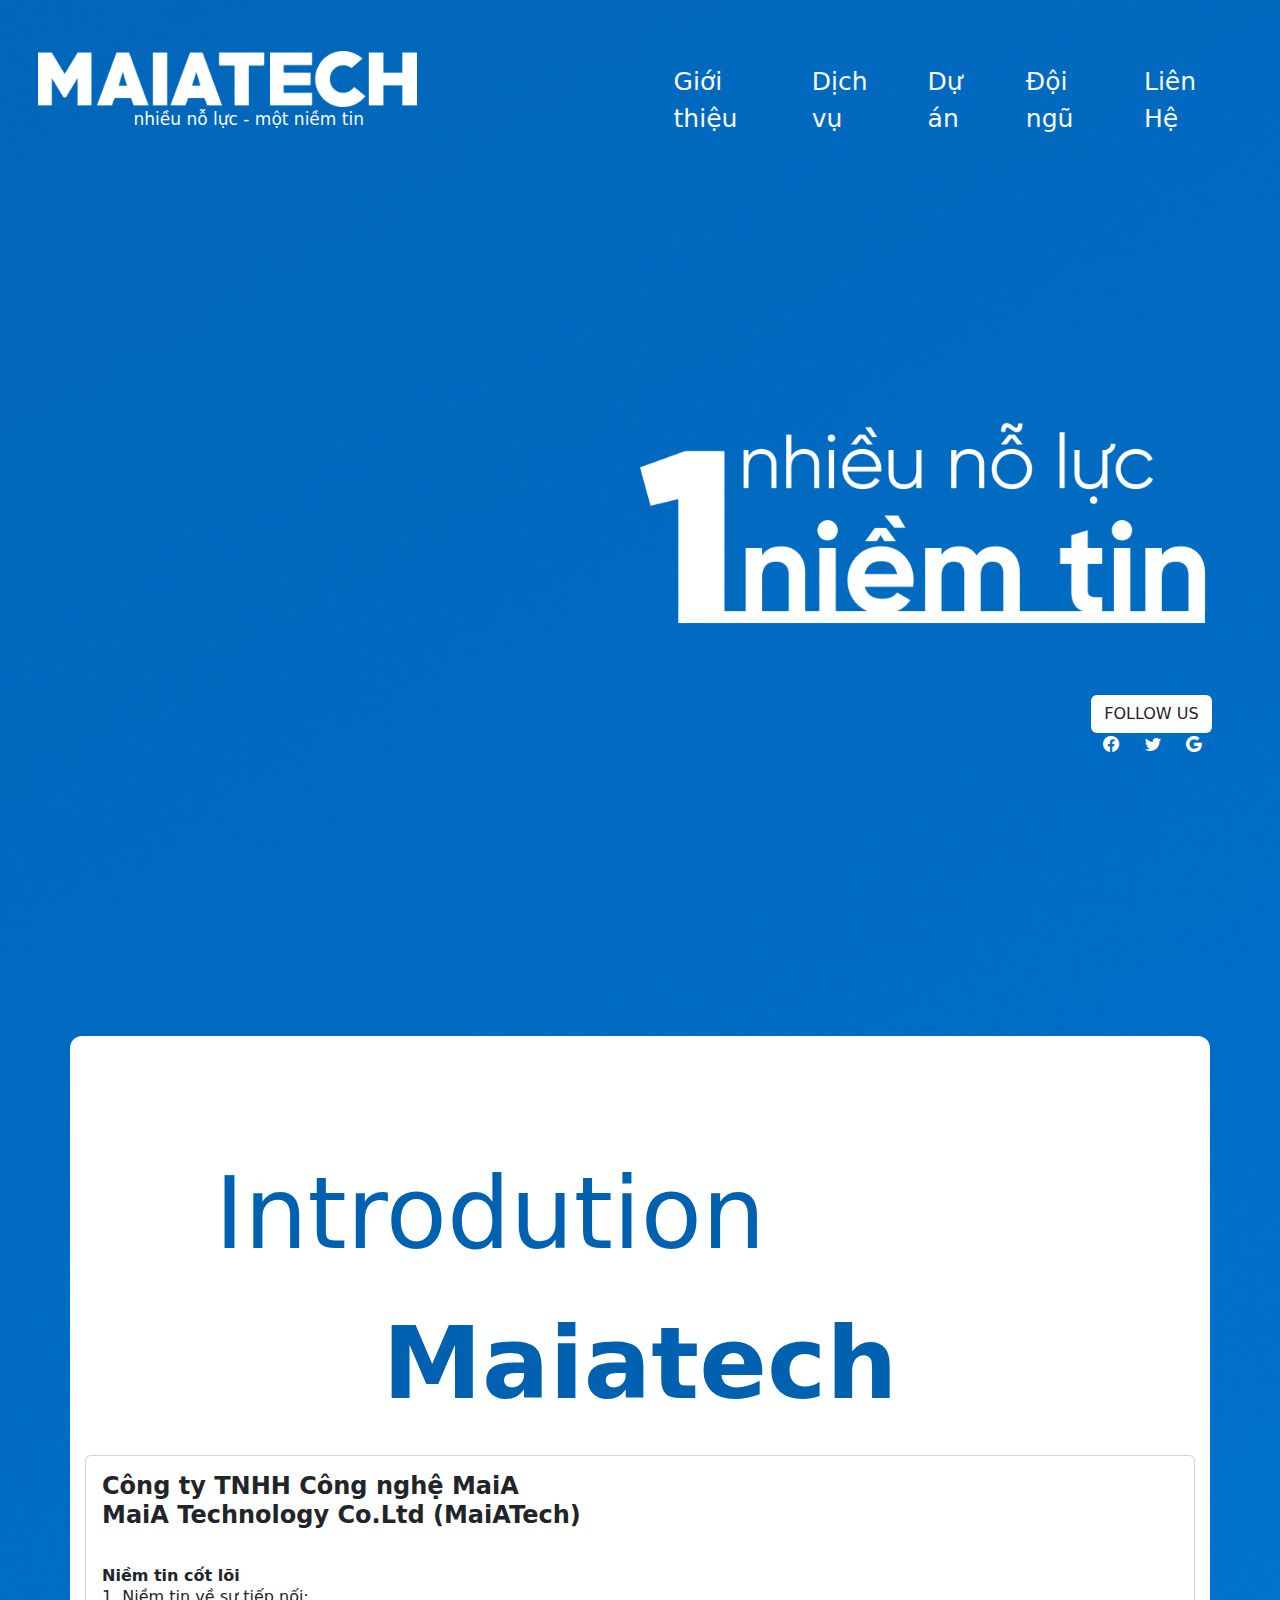
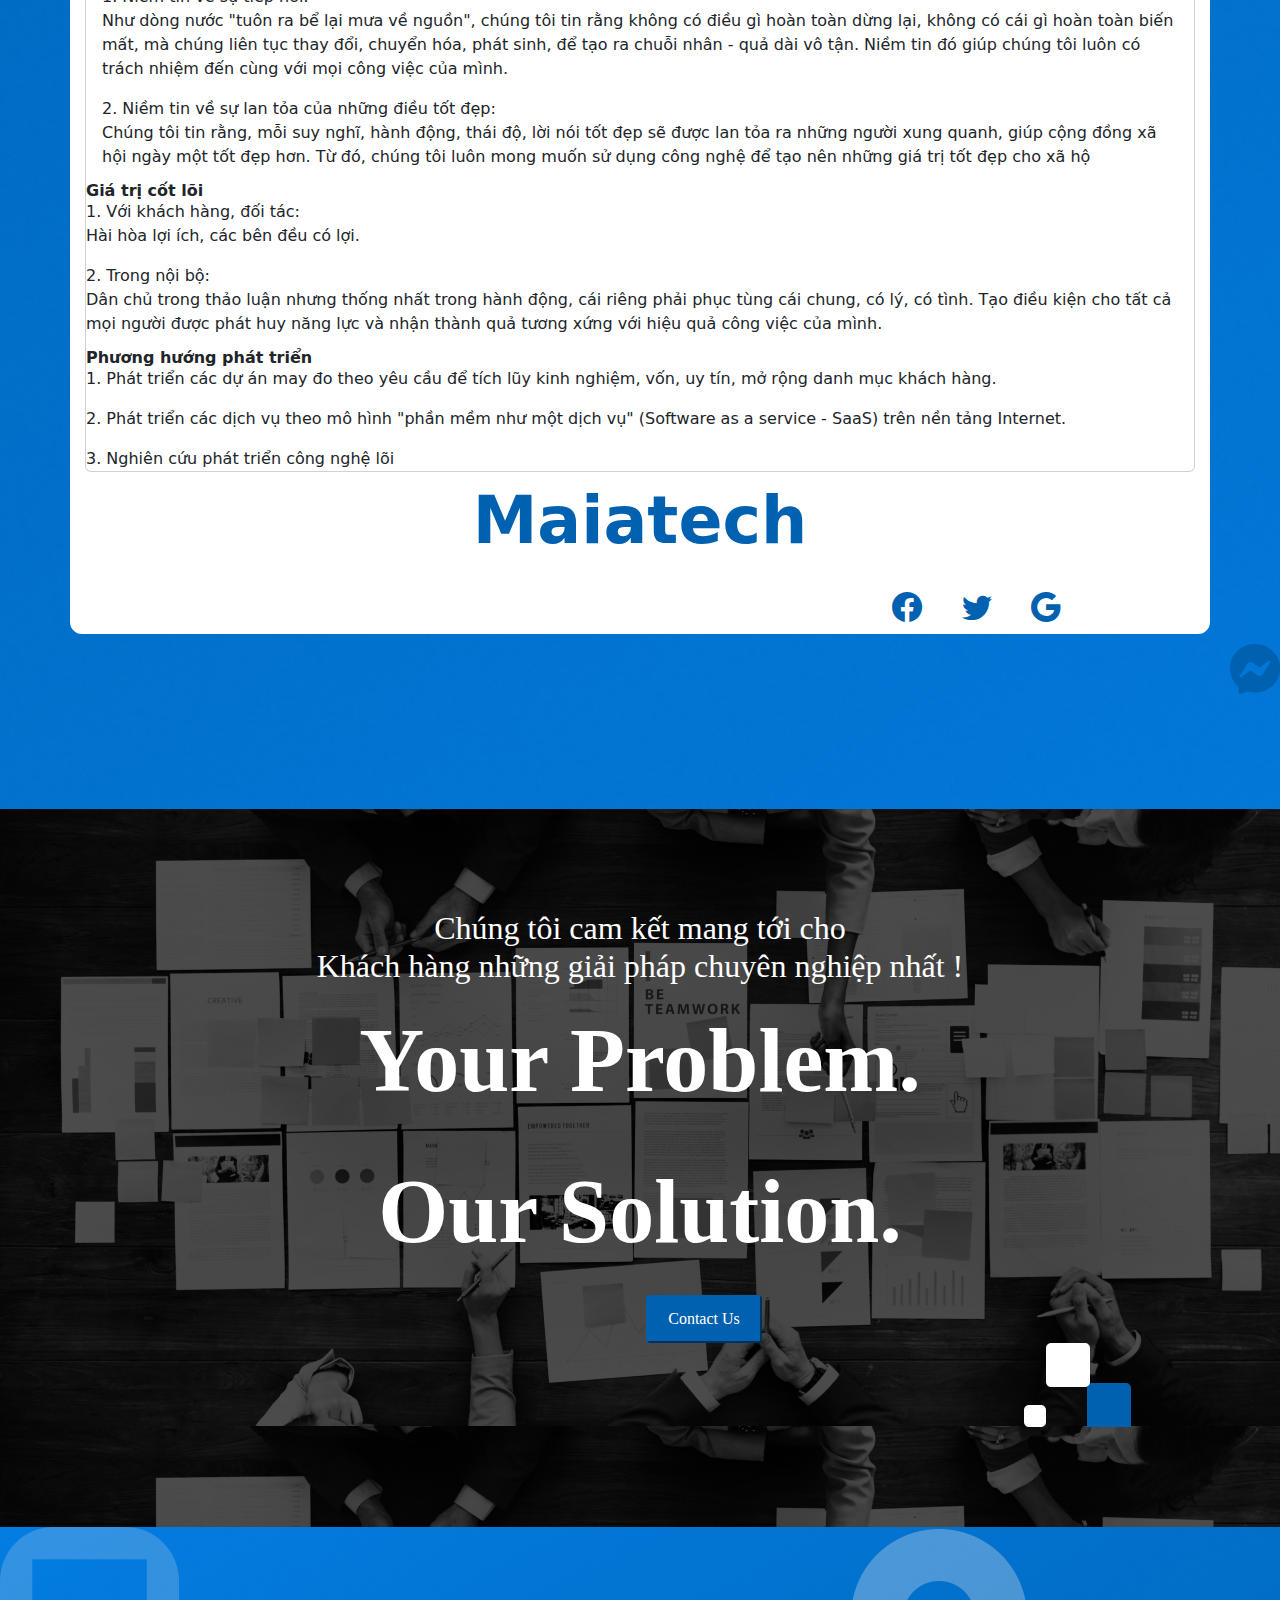
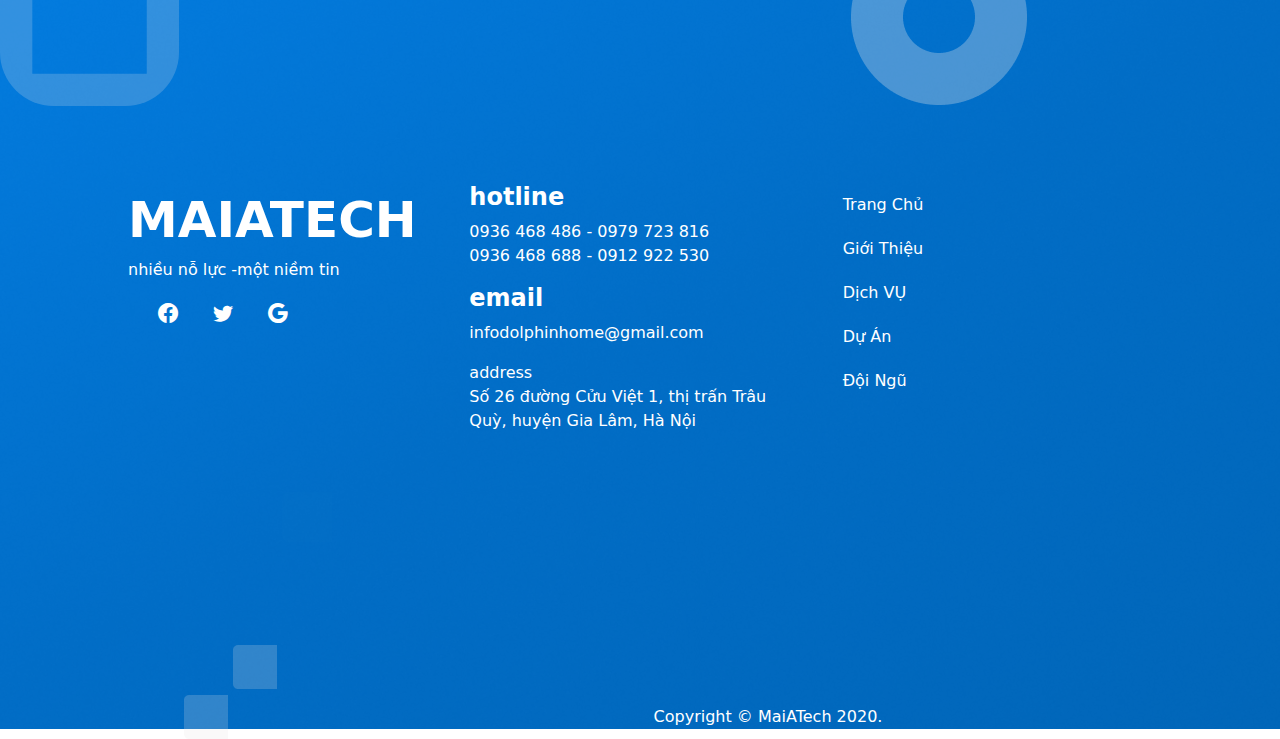
<file: index.html>
<!DOCTYPE html>
<html lang="vi">

<head>
    <meta charset="UTF-8">
    <meta name="viewport" content="width=device-width, initial-scale=1.0">
    <link rel="stylesheet" href="./assets/css/style.css" src="https://kit.fontawesome.com/yourcode.js">
    <link rel="stylesheet" href="https://cdn.jsdelivr.net/npm/bootstrap-icons@1.11.3/font/bootstrap-icons.min.css">
    <link href="https://cdn.jsdelivr.net/npm/bootstrap@5.3.3/dist/css/bootstrap.min.css" rel="stylesheet"
        integrity="sha384-QWTKZyjpPEjISv5WaRU9OFeRpok6YctnYmDr5pNlyT2bRjXh0JMhjY6hW+ALEwIH" crossorigin="anonymous">
    <title>Document</title>
</head>

<body>
    <main class="bg-top ">
        <header>
            <nav class=" navbar navbar-expand-lg justified-content-left">
                <div class="logo-hd navbar-brand">
                    <img src="/assets/img/logo.png" alt="" class="header-logo">
                    <p class="text-hd text-light"> nhiều nỗ lực - một niềm tin</p>
                    </h1>
                </div>
                <button class="navbar-toggler" type="button" data-toggle="collapse"
                    data-target="#navbarSupportedContent" aria-controls="navbarSupportedContent" aria-expanded="false"
                    aria-label="Toggle navigation">
                    <span class="navbar-toggler-icon"></span>
                </button>
                <div class="menu-hd collapse navbar-collapse " id="navbarSupportedContent">
                    <ul class=" navbar-nav  ">
                        <li class="nav-item"><a class="nav-link text-light" href=""> Giới thiệu</a></li>
                        <li class="nav-item"><a class="nav-link text-light" href="">Dịch vụ</a> </li>
                        <li class="nav-item"><a class="nav-link text-light" href="">Dự án</a></li>
                        <li class="nav-item"><a class="nav-link text-light" href="">Đội ngũ</a> </li>
                        <li class="nav-item"><a class="nav-link text-light" href="/contact.html">Liên Hệ </a></li>
                    </ul>
                </div>
            </nav>

            <div id="sidebar" class="col-12">
                <div class="col-6">
                    <img src="/assets/img/Group 169.png" alt="">
                </div>
                <div class="icons col-6">
                    <div>
                        <button class="btn">FOLLOW US</button>
                    </div>
                    <i class="bi bi-facebook"></i>
                    <i class="bi bi-twitter"></i>
                    <i class="bi bi-google"></i>
                </div>
            </div>
        </header>
        <!-- ------------------------------------------------------------------ -->
        <div class="container">
            <div class="first">
                <div class="title">
                    <p1>introdution</p1>
                    <p> Maiatech</p>
                </div>
                <div class="card">
                    <div class="card-body">
                        <h4 class="card-title">Công ty TNHH Công nghệ MaiA <br>
                            MaiA Technology Co.Ltd (MaiATech)
                        </h4>
                    </div>
                    <div class="card-body">
                        <h6 class="card-subtitle text-dark
                       ">Niềm tin cốt lõi</h6>
                        <p class="card-text">1. Niềm tin về sự tiếp nối: <br>
                            Như dòng nước "tuôn ra bể lại mưa về nguồn", chúng tôi tin rằng không có điều gì hoàn
                            toàn
                            dừng lại, không có cái gì hoàn toàn biến mất, mà chúng liên tục thay đổi, chuyển hóa,
                            phát
                            sinh, để tạo ra chuỗi nhân - quả dài vô tận. Niềm tin đó giúp chúng tôi luôn có trách
                            nhiệm
                            đến cùng với mọi công việc của mình.
                        </p>
                        <p class="card-text">2. Niềm tin về sự lan tỏa của những điều tốt đẹp: <br>
                            Chúng tôi tin rằng, mỗi suy nghĩ, hành động, thái độ, lời nói tốt đẹp sẽ được lan tỏa ra
                            những người xung quanh, giúp cộng đồng xã hội ngày một tốt đẹp hơn. Từ đó, chúng tôi
                            luôn
                            mong muốn sử dụng công nghệ để tạo nên những giá trị tốt đẹp cho xã hộ
                        </p>
                    </div>

                    <h6 class="card-subtitle text-dark
                    ">Giá trị cốt lõi</h6>
                    <p class="card-text">1. Với khách hàng, đối tác: <br>
                        Hài hòa lợi ích, các bên đều có lợi.
                    </p>
                    <p class="card-text">2. Trong nội bộ: <br>
                        Dân chủ trong thảo luận nhưng thống nhất trong hành động, cái riêng phải phục tùng cái
                        chung, có lý, có tình. Tạo điều kiện cho tất cả mọi người được phát huy năng lực và nhận
                        thành quả tương xứng với hiệu quả công việc của mình.
                    </p>
                    <h6 class="card-subtitle text-dark
                    ">Phương hướng phát triển</h6>
                    <p class="card-text">
                        1. Phát triển các dự án may đo theo yêu cầu để tích lũy kinh nghiệm, vốn, uy tín, mở
                        rộng
                        danh mục khách hàng.
                    </p>
                    <p class=""> 2. Phát triển các dịch vụ theo mô hình "phần mềm như một dịch vụ" (Software as
                        a
                        service -
                        SaaS) trên nền tảng Internet.</p>
                    <p class="card-text">
                        3. Nghiên cứu phát triển công nghệ lõi
                    </p>
                </div>
            </div>
            <li class="end">
                <p>Maiatech</p>
            <li class="icons-ctn">
                <i class="bi bi-facebook"></i>
                <i class="bi bi-twitter"></i>
                <i class="bi bi-google"></i>
            </li>
            </li>
        </div>
        <div class="icon-ctn">
            <i class="bi bi-messenger"></i>
        </div>
    
        <footer>
            <div class="banner">
                <div class="text-bn">
                    <h2>Chúng tôi cam kết mang tới cho <br>
                        Khách hàng những giải pháp chuyên nghiệp nhất !</h2>
                    <p>Your Problem.</p>
                    <p>Our Solution.</p>
                    <button class="bt-ft"> Contact Us</button>
                </div>
                <div class="img-ft">
                    <img src="/assets/img/Group 114.png" alt="" class=" img-bn">
                </div>
            </div>
        
            <div class="fiuters-e">
                <img class="khung1" src="/assets/img/Rectangle 13.png" alt="">
                <img class="vuong1" src="/assets/img/group-5-1.png" alt="">
                <img class="vuong2" src="/assets/img/group-5-1.png" alt="">
                <img class="vuong3" src="/assets/img/group-5-1.png" alt="">
                <img class="tron" src="/assets/img/Ellipse 5.png" alt="">
            </div>
        
            <div class="row information ">
                <div class="col-md-4 left">
                    <p1>Maiatech</p1>
                    <p>nhiều nỗ lực -một niềm tin </p>
                    <li class="icons-ft">
                        <i class="bi bi-facebook"></i>
                        <i class="bi bi-twitter"></i>
                        <i class="bi bi-google"></i>
                    </li>
                </div>
        
                <div class="col-md-4 center">
                    <div id="hotline">
                        <h4>hotline</h4>
                        <p>0936 468 486 - 0979 723 816 <br>
                            0936 468 688 - 0912 922 530 </p>
                    </div>
                    <div id="email ">
                        <h4>email </h4>
                        <p>infodolphinhome@gmail.com</p>
                    </div>
                    <div id="address">
                        <h>address</h>
                        <p>Số 26 đường Cửu Việt 1, thị trấn Trâu Quỳ, huyện Gia Lâm, Hà Nội</p>
                    </div>
                </div>
        
                <div class="col-md-4 right">
                    <ul>
                        <li>
                            <a href="">Trang Chủ</a>
                            <a href=""> Giới Thiệu</a>
                            <a href="">Dịch VỤ</a>
                            <a href=""> Dự Án</a>
                            <a href="">Đội Ngũ</a>
                        </li>
                    </ul>
                </div>
            </div>
            <p class="end">Copyright © MaiATech 2020.</p> 
        </footer>
    </main>
</body>

</html>
</file>
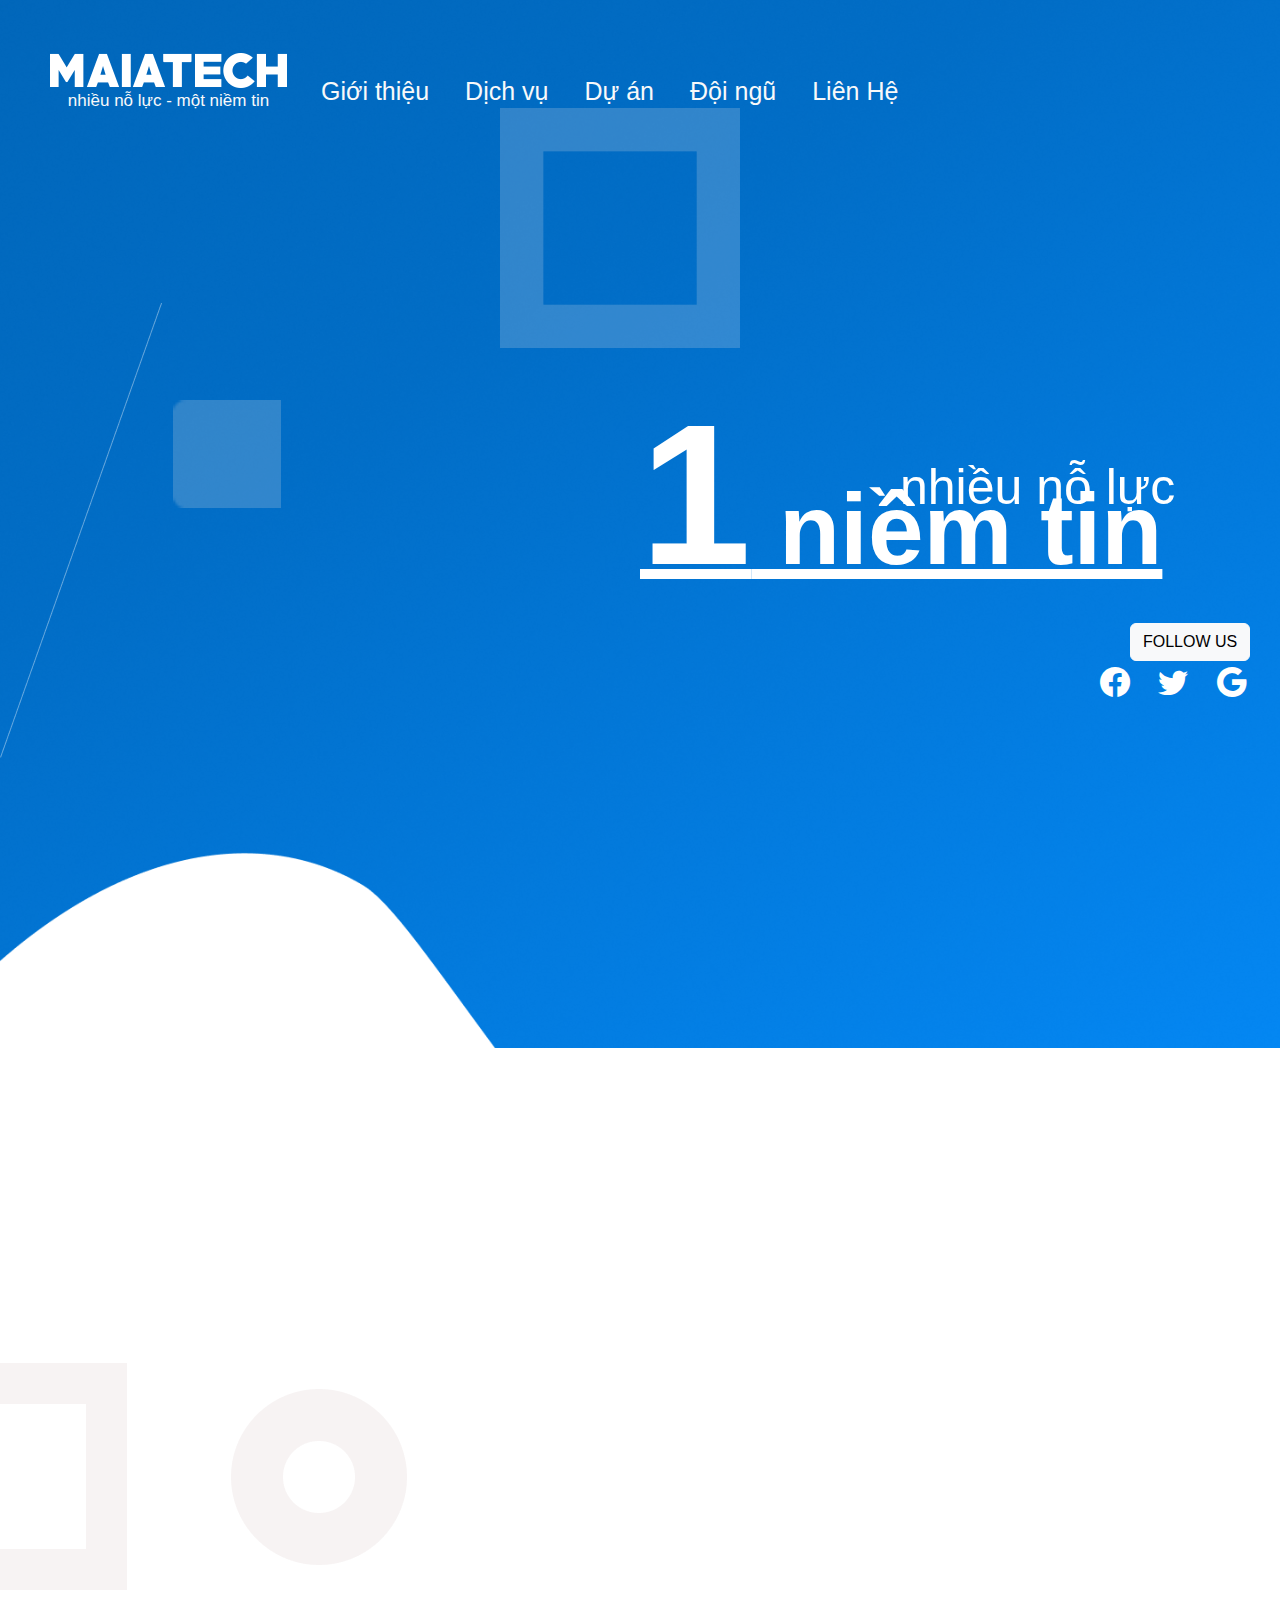
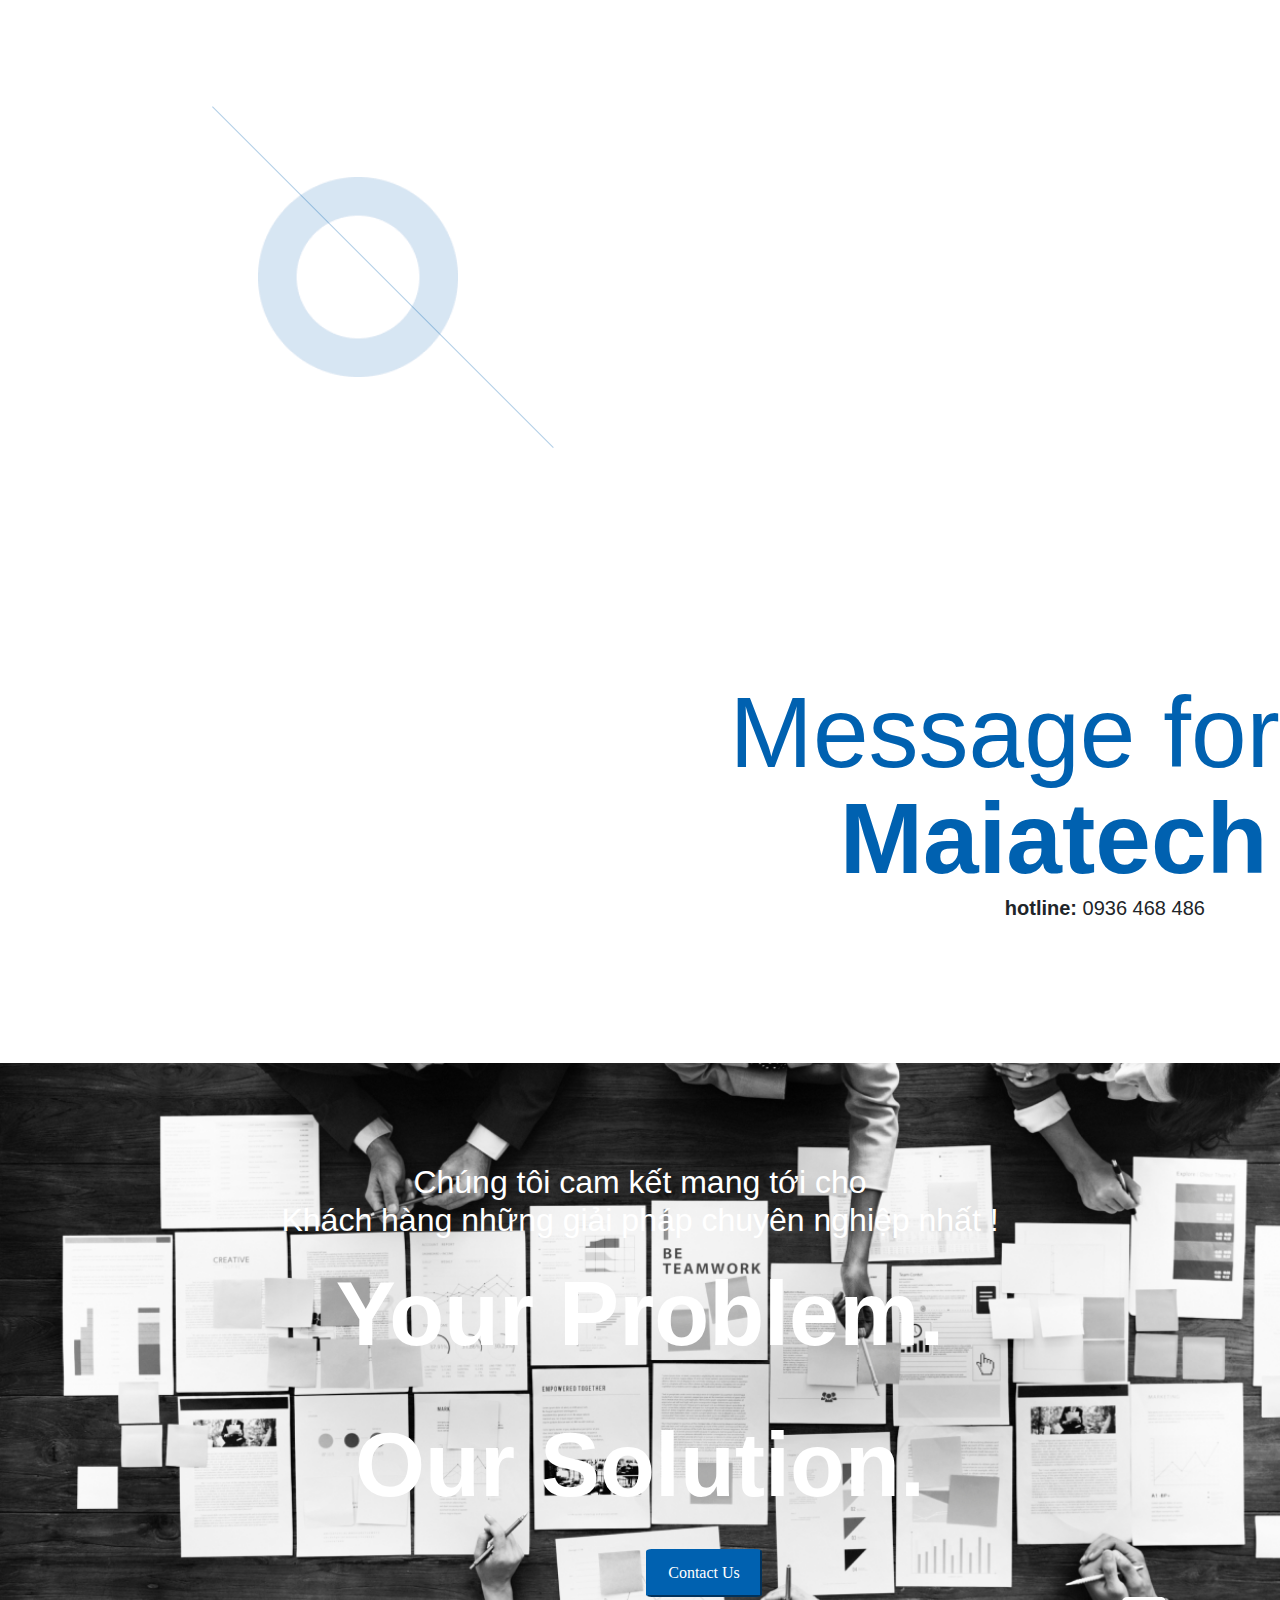
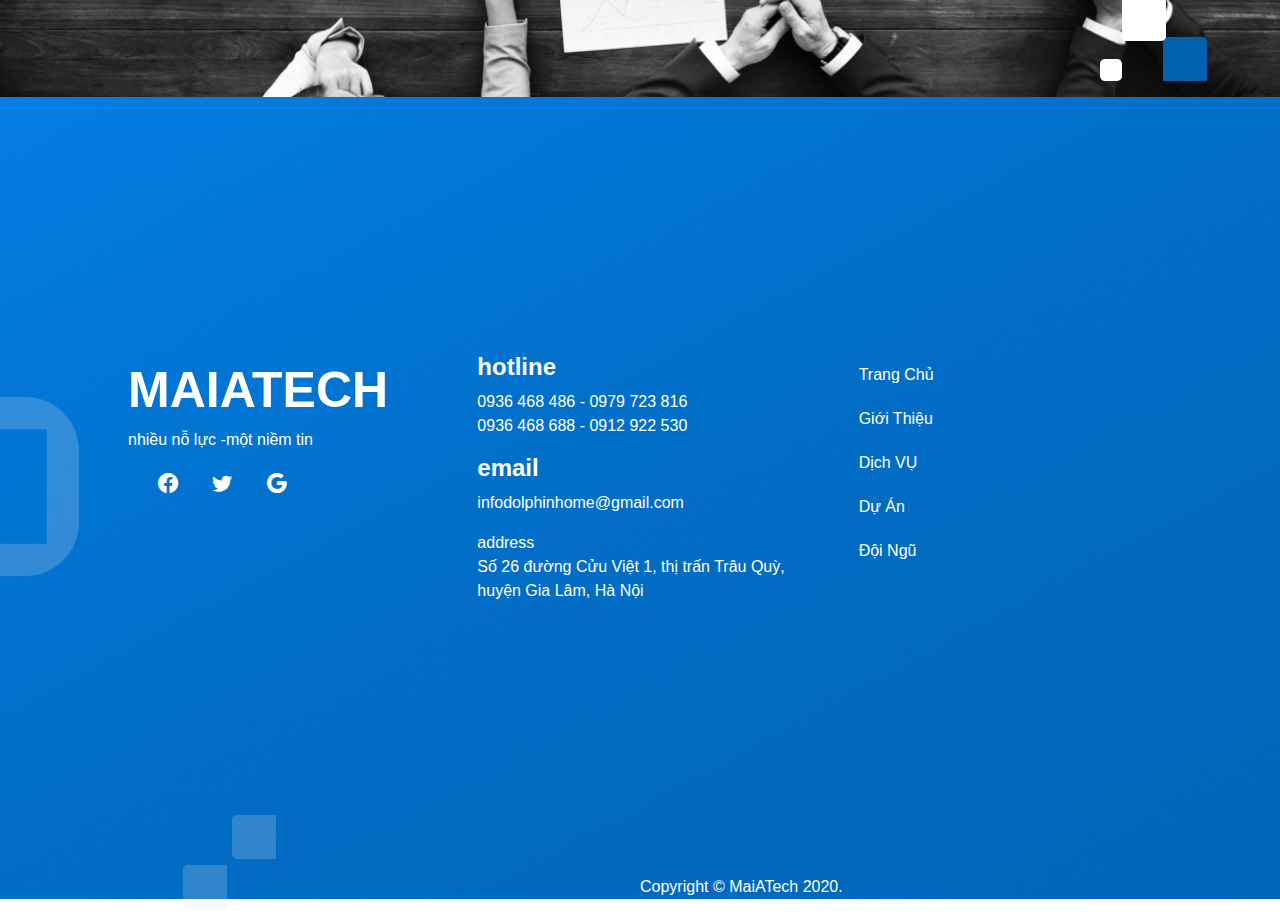
<file: clicksubmit.html>
<!DOCTYPE html>
<html lang="en">

<head>
    <meta charset="UTF-8">
    <meta name="viewport" content="width=device-width, initial-scale=1.0">
    <link rel="stylesheet" href="./assets/css/style-contact.css" src="https://kit.fontawesome.com/yourcode.js">
    <link rel="stylesheet" href="https://cdn.jsdelivr.net/npm/bootstrap-icons@1.11.3/font/bootstrap-icons.min.css">
    <link href="https://cdn.jsdelivr.net/npm/bootstrap@5.3.3/dist/css/bootstrap.min.css" rel="stylesheet"
        integrity="sha384-QWTKZyjpPEjISv5WaRU9OFeRpok6YctnYmDr5pNlyT2bRjXh0JMhjY6hW+ALEwIH" crossorigin="anonymous">
    <title>Document</title>
</head>

<body>
    <div class="fiuters">
        <img class="vuong" src="/assets/img/group-5-1.png" alt="">
        <img class="khung" src="/assets/img/Rectangle 13.png" alt="">
        <img class="cheo" src="/assets/img/Line 3.png" alt="">
        <img class="cheo1" src="/assets/img/Line 3.png" alt="">
    </div>

    <!-- ------------------------------------------------------------- -->
    <div id="main">
        <div class="bg-top">

            <div id="header">
                <div class=" navbar navbar-expand-md justified-content-left ">
                    <div class="logo-hd navbar-brand">
                        <img src="/assets/img/logo.png" alt="" class="header-logo">
                        <p class="text-hd text-light"> nhiều nỗ lực - một niềm tin</p>
                    </div>
                    
                    <button class="navbar-toggler" data-bs-toggle="collapse" data-bs-target="#nav">
                        <span class="navbar-toggler-icon"></span>
                    </button>
                    <div class="collapse navbar-collapse" id="nav">
                       <div class="menu-hd  navbar-nav " >
                            <ul class=" navbar-nav  ">
                                <li class="nav-item"><a class="nav-link active text-light" href=""> Giới thiệu</a></li>
                                <li class="nav-item"><a class="nav-link active text-light" href="">Dịch vụ</a> </li>
                                <li class="nav-item"><a class="nav-link active text-light" href="">Dự án</a></li>
                                <li class="nav-item"><a class="nav-link active text-light" href="">Đội ngũ</a> </li>
                                <li class="nav-item"><a class="nav-link active text-light" href="/contact.html">Liên Hệ
                                    </a></li>
                            </ul>
                        </div>
                    </div>
                </div>
            </div>


            <!-- hearder -->

            <div id="sidebar">
                <div class="text-sb">
                    <p>nhiều nỗ lực</p>
                    <h1>1 niềm tin</h1>
                </div>
                <button class="btn btn-light "> follow us </button>

                <div class="icons">
                    <i class="bi bi-facebook"></i>
                    <i class="bi bi-twitter"></i>
                    <i class="bi bi-google"></i>
                </div>
            </div>
            <!-- -------------------------------------------------------------- -->

            <div class="fiuter-sm">
                <img src="/assets/img/Rectangle 13.png" alt="" class="sm-square">
                <img src="/assets/img/Ellipse 5.png" alt="" class="sm-eclip5">
                <img src="/assets/img/home-cheo.png" alt="" class="cross">
                <img src="/assets/img/Ellipse-home-1.png" alt="" class="sm-eclip1">
            </div>

        </div>
        <div class="clicksm">

        </div>
        <div class="mess">
            <di class="container">
                <h4 class="messfor">
                    Message for
                </h4>
                <p class="maiatech">
                    Maiatech
                </p>

                <p class="hotline"> <b>hotline:</b> 0936 468 486</p>

        </div>
        <!-- ----------------------------------------------------------- -->
        <div id="footer">
            <div class="banner">
                <div class="text-bn">
                    <h2>Chúng tôi cam kết mang tới cho <br>
                        Khách hàng những giải pháp chuyên nghiệp nhất !</h2>
                    <p>Your Problem.</p>
                    <p>Our Solution.</p>
                    <button class="bt-ft"> Contact Us</button>
                </div>
                <div class="img-ft">
                    <img src="/assets/img/Group 114.png" alt="" class=" img-bn">
                </div>
            </div>

            <div class="fiuters-e">
                <img class="khung1" src="/assets/img/Rectangle 13.png" alt="">
                <img class="vuong1" src="/assets/img/group-5-1.png" alt="">
                <img class="vuong2" src="/assets/img/group-5-1.png" alt="">
                <img class="vuong3" src="/assets/img/group-5-1.png" alt="">
                <img class="tron" src="/assets/img/Ellipse 5.png" alt="">
            </div>

            <div class="row information ">
                <div class="col-md-4 left">
                    <p1>Maiatech</p1>
                    <p>nhiều nỗ lực -một niềm tin </p>
                    <li class="icons-ft">
                        <i class="bi bi-facebook"></i>
                        <i class="bi bi-twitter"></i>
                        <i class="bi bi-google"></i>
                    </li>
                </div>

                <div class="col-md-4 center">
                    <div id="hotline">
                        <h4>hotline</h4>
                        <p>0936 468 486 - 0979 723 816 <br>
                            0936 468 688 - 0912 922 530 </p>
                    </div>
                    <div id="email ">
                        <h4>email </h4>
                        <p>infodolphinhome@gmail.com</p>
                    </div>
                    <div id="address">
                        <h>address</h>
                        <p>Số 26 đường Cửu Việt 1, thị trấn Trâu Quỳ, huyện Gia Lâm, Hà Nội</p>
                    </div>
                </div>

                <div class="col-md-4 right">
                    <ul>
                        <li>
                            <a href="">Trang Chủ</a>
                            <a href=""> Giới Thiệu</a>
                            <a href="">Dịch VỤ</a>
                            <a href=""> Dự Án</a>
                            <a href="">Đội Ngũ</a>
                        </li>
                    </ul>
                </div>
            </div>
            <p id="end">Copyright © MaiATech 2020.</p>
        </div>
    </div>
</body>

</html>
</file>
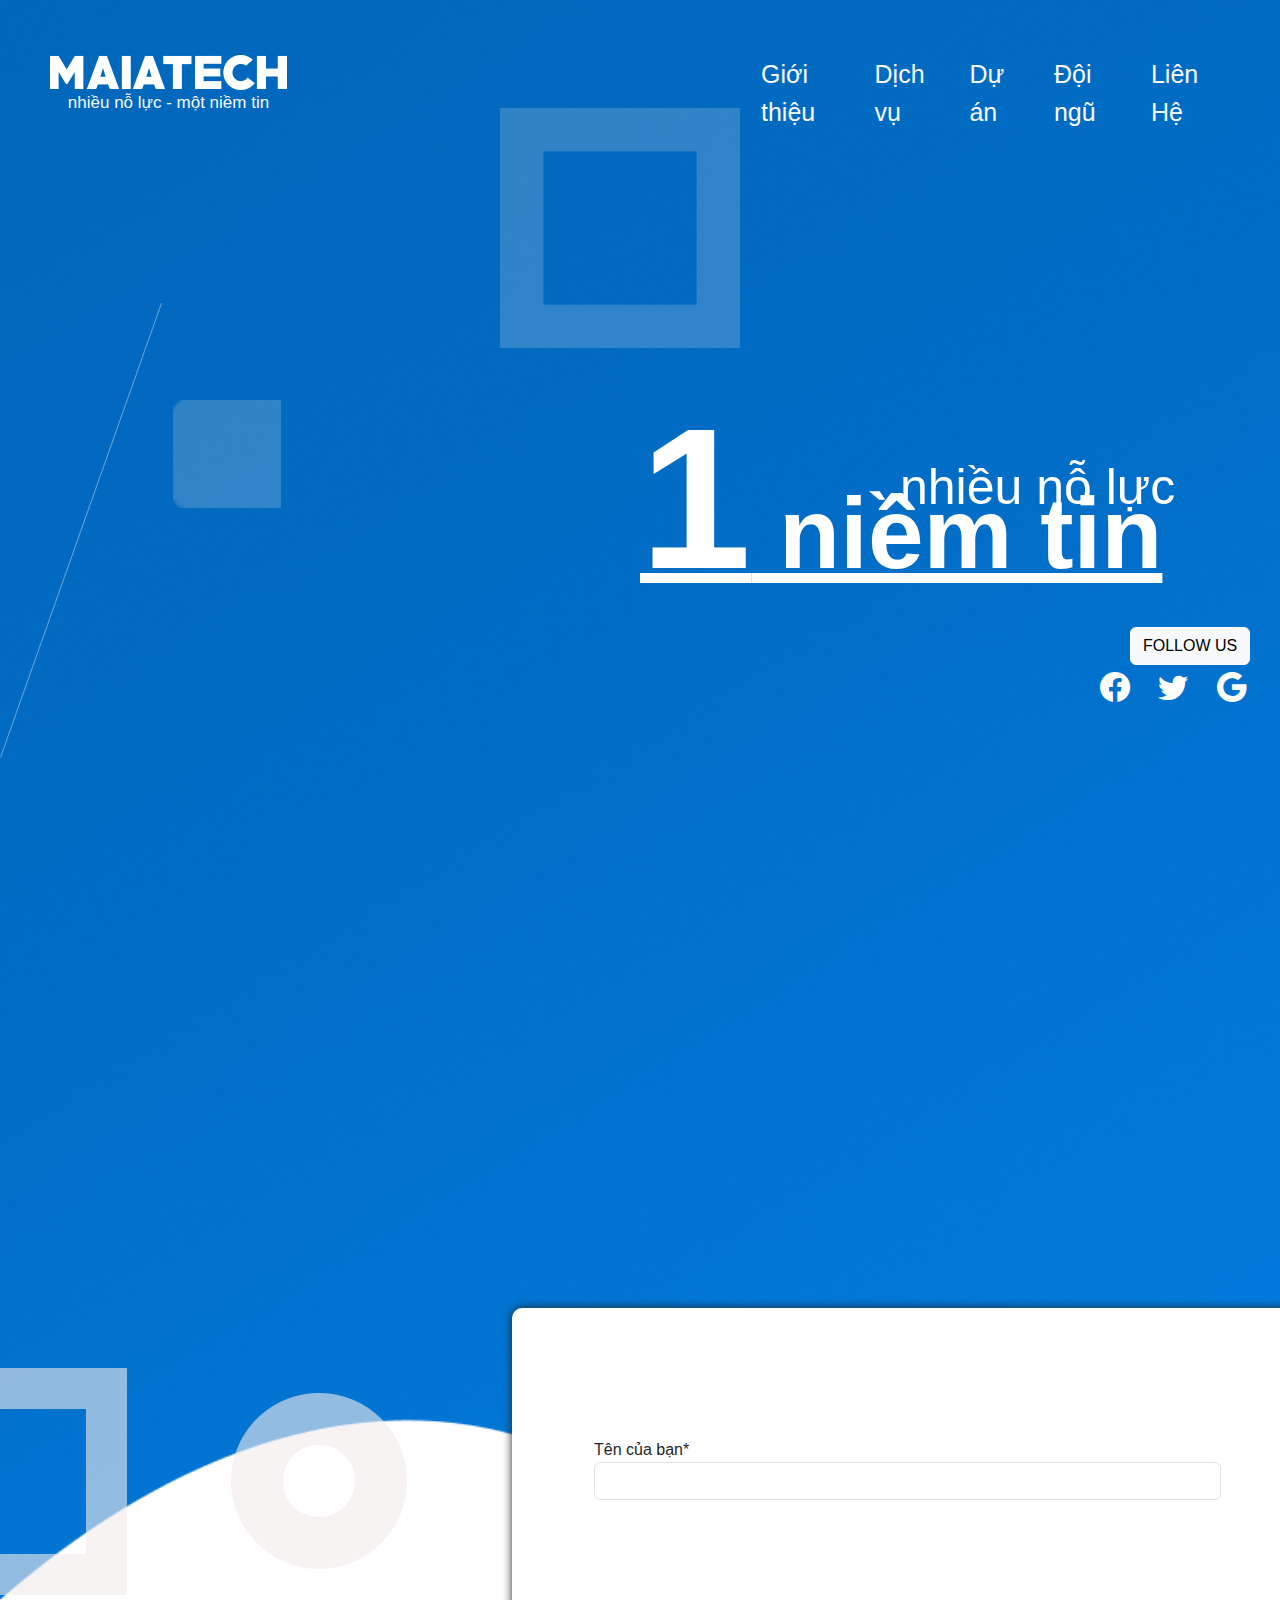
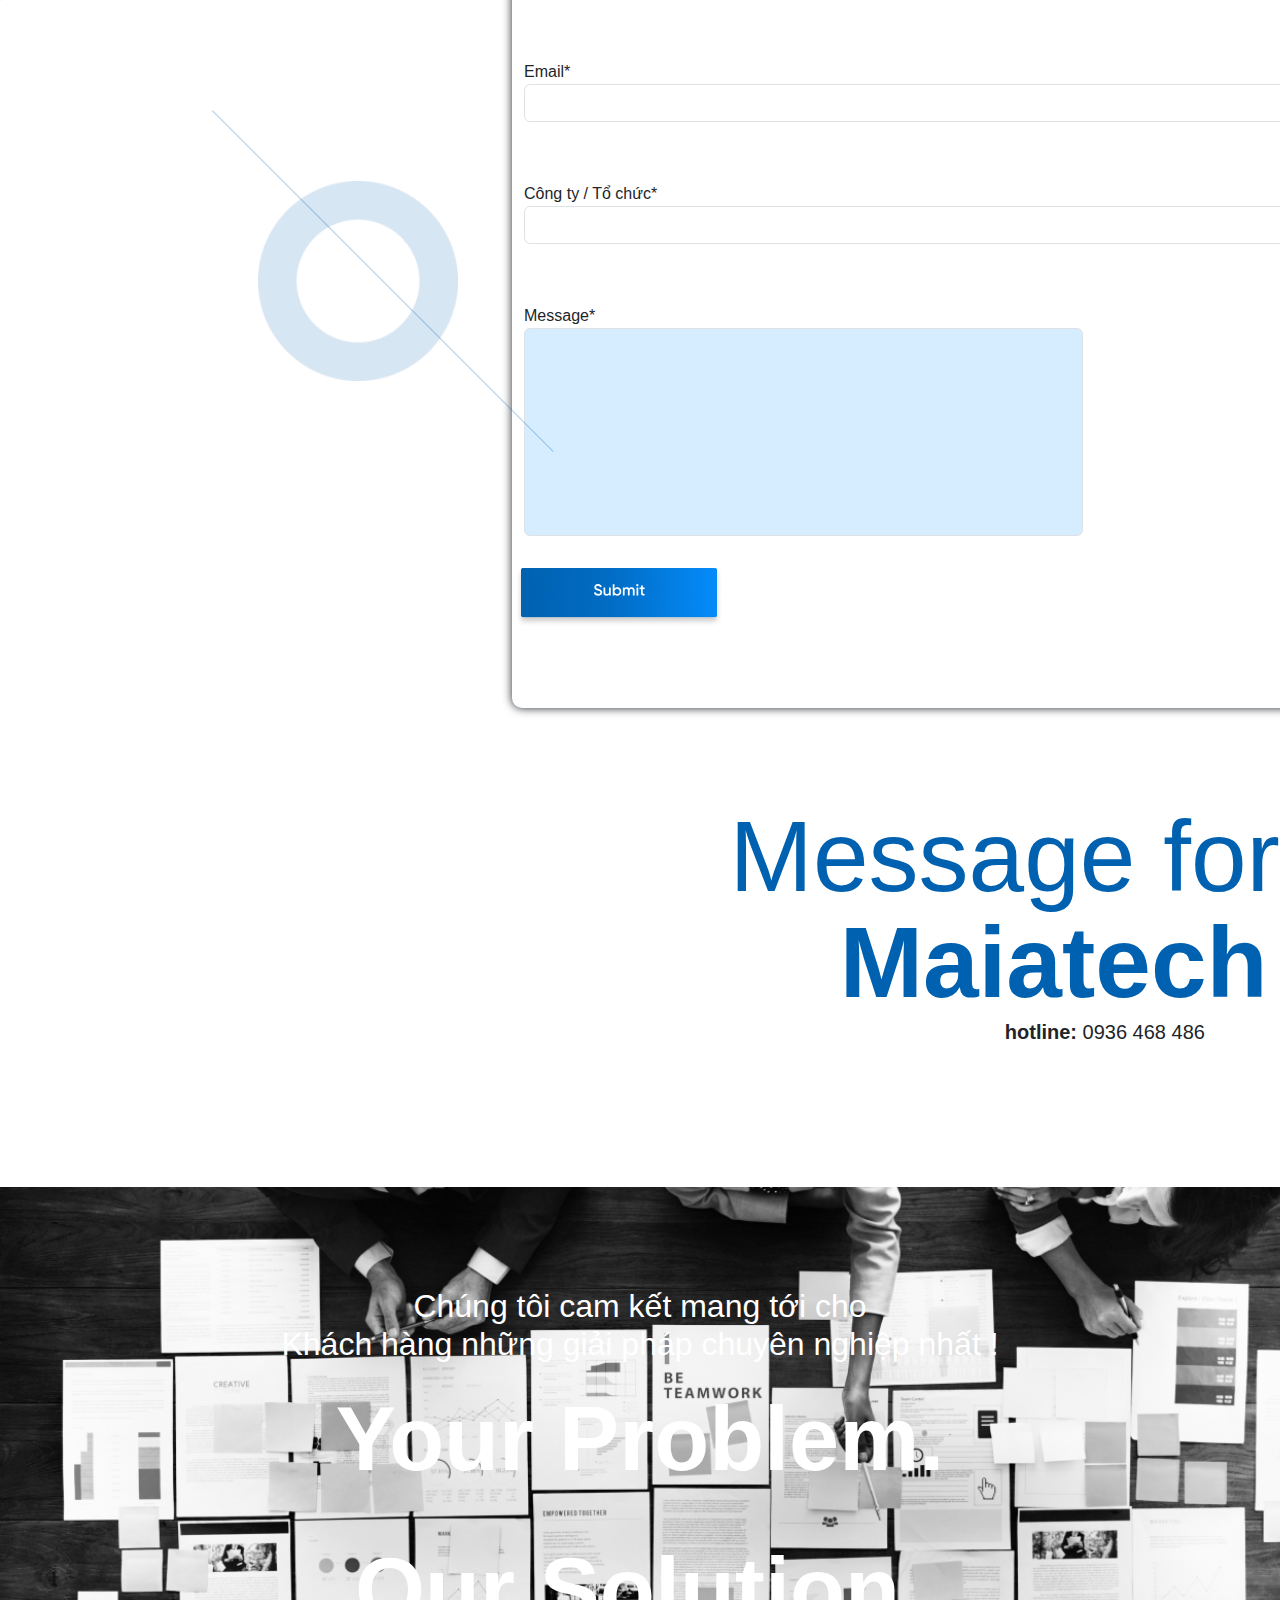
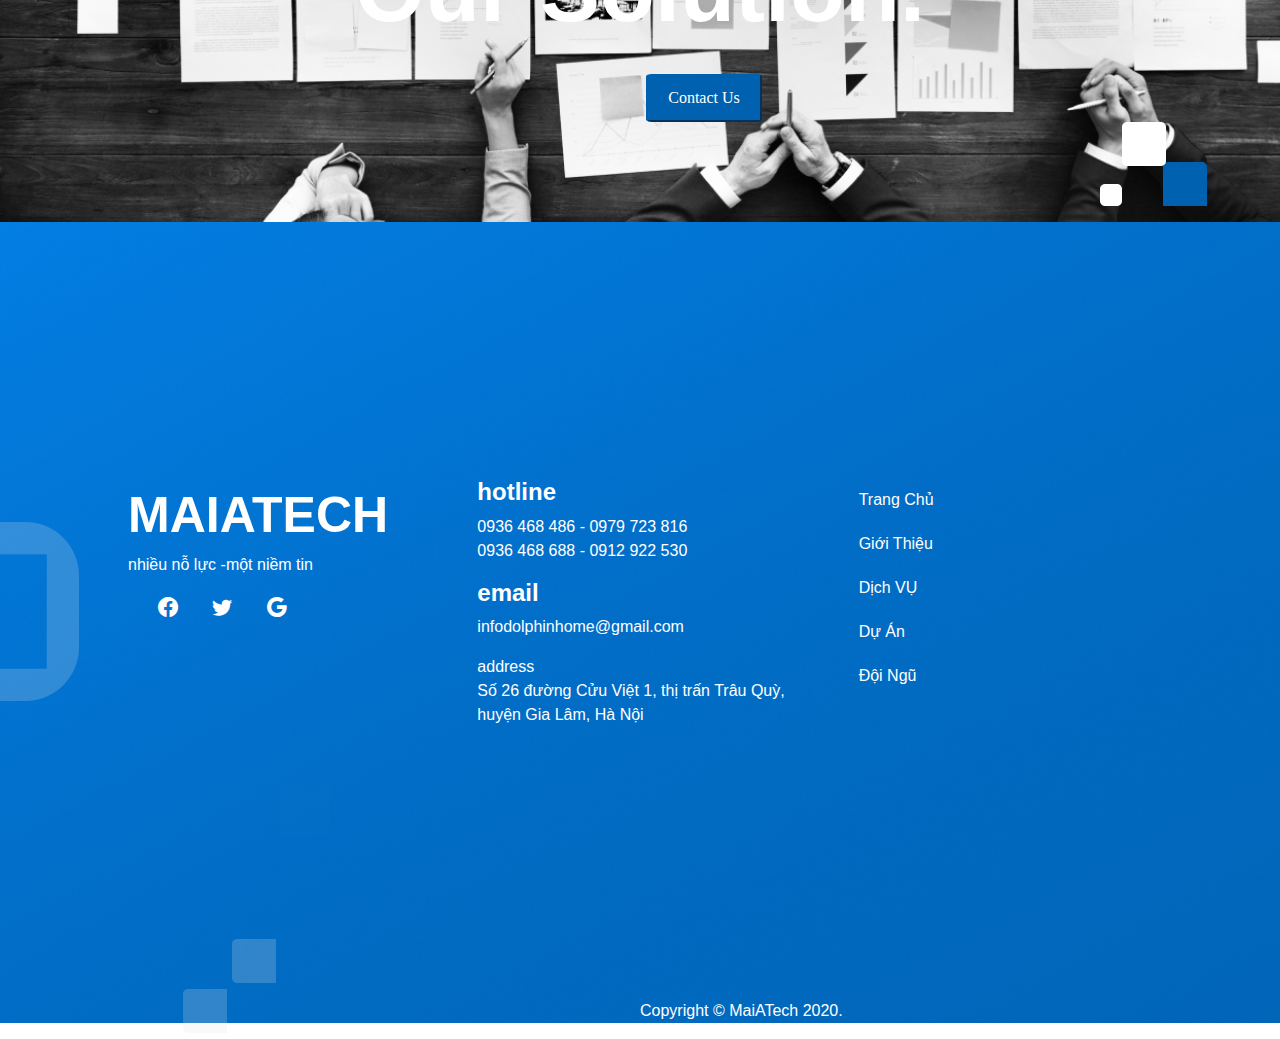
<file: contact.html>
<!DOCTYPE html>
<html lang="en">

<head>
    <meta charset="UTF-8">
    <meta name="viewport" content="width=device-width, initial-scale=1.0">
    <link rel="stylesheet" href="./assets/css/style-contact.css" src="https://kit.fontawesome.com/yourcode.js">
    <link rel="stylesheet" href="https://cdn.jsdelivr.net/npm/bootstrap-icons@1.11.3/font/bootstrap-icons.min.css">
    <link href="https://cdn.jsdelivr.net/npm/bootstrap@5.3.3/dist/css/bootstrap.min.css" rel="stylesheet"
        integrity="sha384-QWTKZyjpPEjISv5WaRU9OFeRpok6YctnYmDr5pNlyT2bRjXh0JMhjY6hW+ALEwIH" crossorigin="anonymous">
    <title>Document</title>
</head>

<body>
    <div class="fiuters">
        <img class="vuong" src="/assets/img/group-5-1.png" alt="">
        <img class="khung" src="/assets/img/Rectangle 13.png" alt="">
        <img class="cheo" src="/assets/img/Line 3.png" alt="">
        <img class="cheo1" src="/assets/img/Line 3.png" alt="">
    </div>

    <!-- ------------------------------------------------------------- -->
    <div id="main">
        <div class="bg-top">

            <div id="header">
                <nav class=" navbar navbar-expand-lg justified-content-left">
                    <div class="logo-hd navbar-brand">
                        <img src="/assets/img/logo.png" alt="" class="header-logo">
                        <p class="text-hd text-light"> nhiều nỗ lực - một niềm tin</p>
                        </h1>
                    </div>
                    <button class="navbar-toggler" type="button" data-toggle="collapse"
                        data-target="#navbarSupportedContent" aria-controls="navbarSupportedContent" aria-expanded="false"
                        aria-label="Toggle navigation">
                        <span class="navbar-toggler-icon"></span>
                    </button>
                    <div class="menu-hd collapse navbar-collapse " id="navbarSupportedContent">
                        <ul class=" navbar-nav  ">
                            <li class="nav-item"><a class="nav-link text-light" href=""> Giới thiệu</a></li>
                            <li class="nav-item"><a class="nav-link text-light" href="">Dịch vụ</a> </li>
                            <li class="nav-item"><a class="nav-link text-light" href="">Dự án</a></li>
                            <li class="nav-item"><a class="nav-link text-light" href="">Đội ngũ</a> </li>
                            <li class="nav-item"><a class="nav-link text-light" href="/contact.html">Liên Hệ </a></li>
                        </ul>
                    </div>
                </nav>
            </div>
    
    
            <!-- hearder -->
    
            <div id="sidebar">
                <div class="text-sb">
                    <p>nhiều nỗ lực</p>
                    <h1>1 niềm tin</h1>
                </div>
                <button class="btn btn-light "> follow us </button>
    
                <div class="icons">
                    <i class="bi bi-facebook"></i>
                    <i class="bi bi-twitter"></i>
                    <i class="bi bi-google"></i>
                </div>
            </div>
            <!-- -------------------------------------------------------------- -->
    
            <div class="fiuter-sm">
                <img src="/assets/img/Rectangle 13.png" alt="" class="sm-square">
                <img src="/assets/img/Ellipse 5.png" alt="" class="sm-eclip5">
                <img src="/assets/img/home-cheo.png" alt="" class="cross">
                <img src="/assets/img/Ellipse-home-1.png" alt="" class="sm-eclip1">
            </div>
        
            <div id="submit">
                <div class="container  justify-content-center position-ap">
                    <div class="row">
                        <form action="">
                            <div class="form-group">
                                <label for="fullname" class="sub-label">
                                    Tên của bạn*
                                </label>
                                <input type="text" name="fullname" class="form-control" id="fullname" required>
                            </div>
        
        </div>
                        <div class="form-group">
                            <label for="email" class="sub-label">
                                Email*
                            </label>
                            <input type="text" class="form-control" id="email" required>
                        </div>
    
                        <div class="form-group">
                            <label for="company" class="sub-label">
                                Công ty / Tổ chức*
                            </label>
                            <input type="text" class="form-control" id="company">
                        </div>
    
                        <div class="form-group">
                            <label for="message" class="sub-label" id="message" required>
                                Message*
                            </label>
                            <input type="text" class="form-control" id="ip-message">
                        </div>
    
                        <!-- <input type="submit" value="" class="ip-btn" > -->
                        <a href="/clicksubmit.html"  class="ip-btn" > <img src="/assets/img/btn.png" alt="">
                        </a>
                    </form>
                </div>
            </div>
        </div>
        <div class="mess">
            <di class="container">
                <h4 class="messfor">
                    Message for
                </h4>
                <p class="maiatech">
                    Maiatech
                </p>
    
                <p class="hotline"> <b>hotline:</b> 0936 468 486</p>
    
        </div>
    
        <!-- ----------------------------------------------------------- -->
        <div id="footer">
            <div class="banner">
                <div class="text-bn">
                    <h2>Chúng tôi cam kết mang tới cho <br>
                        Khách hàng những giải pháp chuyên nghiệp nhất !</h2>
                    <p>Your Problem.</p>
                    <p>Our Solution.</p>
                    <button class="bt-ft"> Contact Us</button>
                </div>
                <div class="img-ft">
                    <img src="/assets/img/Group 114.png" alt="" class=" img-bn">
                </div>
            </div>
            
            <div class="fiuters-e">
                <img class="khung1" src="/assets/img/Rectangle 13.png" alt="">
                <img class="vuong1" src="/assets/img/group-5-1.png" alt="">
                <img class="vuong2" src="/assets/img/group-5-1.png" alt="">
                <img class="vuong3" src="/assets/img/group-5-1.png" alt="">
                <img class="tron" src="/assets/img/Ellipse 5.png" alt="">
            </div>

            <div class="row information ">
                <div class="col-md-4 left">
                    <p1>Maiatech</p1>
                    <p>nhiều nỗ lực -một niềm tin </p>
                    <li class="icons-ft">
                        <i class="bi bi-facebook"></i>
                        <i class="bi bi-twitter"></i>
                        <i class="bi bi-google"></i>
                    </li>
                </div>

                <div class="col-md-4 center">
                    <div id="hotline">
                        <h4>hotline</h4>
                        <p>0936 468 486 - 0979 723 816 <br>
                            0936 468 688 - 0912 922 530 </p>
                    </div>
                    <div id="email ">
                        <h4>email </h4>
                        <p>infodolphinhome@gmail.com</p>
                    </div>
                    <div id="address">
                        <h>address</h>
                        <p>Số 26 đường Cửu Việt 1, thị trấn Trâu Quỳ, huyện Gia Lâm, Hà Nội</p>
                    </div>
                </div>

                <div class="col-md-4 right">
                    <ul>
                        <li>
                            <a href="">Trang Chủ</a>
                            <a href=""> Giới Thiệu</a>
                            <a href="">Dịch VỤ</a>
                            <a href=""> Dự Án</a>
                            <a href="">Đội Ngũ</a>
                        </li>
                    </ul>
                </div>
            </div>
            <p id="end">Copyright © MaiATech 2020.</p>
        </div>
    </div>
</body>

</html>
</file>
<file: assets/css/style.css>
* {
    padding: 0;
    margin: 0;
    box-sizing: border-box;

}

body {
    font-family: 'Gilroy', sans-serif;
}

.bg-top {
    background-image: url("/assets/img/bg-top.png");
    background-repeat: no-repeat;
    background-size: cover;
}

.img-top {
    position: relative;
}

.img-top img {
    position: absolute;
    width: 100%;
    z-index: -1;
}

#main {}

.fiuters {
    position: absolute;
    padding: 0;
    margin: 0;
    width: 100%;
    height: 700px;
    overflow: hidden;
}

.fiuters .vuong {
    width: 5%;
    opacity: 50%;
    position: relative;
    top: 50%;
    left: 10%;
}

.fiuters .cheo {
    width: 5%;
    position: relative;

}

.fiuters .khung {
    width: 18%;
    position: relative;
    left: 30%;
    opacity: 0.2;
}

.fiuters-e {
    position: absolute;
}

.fiuters-e .khung1 {
    width: 179px;
    height: 179px;
    position: relative;

    opacity: 0.2;
    border-radius: 30%;
}

.fiuters-e .vuong1 {
    opacity: 30%;
    position: relative;
    top: 700px;

}

.fiuters-e .vuong2 {
    opacity: 30%;
    position: relative;
    top: 650px;
}

.fiuters-e .vuong3 {
    width: 50px;
    height: 50px;
    opacity: 1%;
    position: relative;
    top: 500px;
}

.fiuters-e .tron {
    position: relative;
    top: 100%;
    left: 100%;
    opacity: 0.3;
}

/* ----------------------------------------------------------------- */
header {
    padding: 3%;
}

.logo-hd {}

.logo-hd .header-logo {
    width: 90%;
}

.logo-hd p {
    text-align: center;
    font-size: 17px;
}

.menu-hd {
    margin-left: 15%;
}

.menu-hd li {
    padding: 0 10px;
}

.menu-hd a {
    font-size: 25px;
}

.menu-hd li:hover a {
    background-color: #ccc;
}




/* ------------------------------- */

#sidebar {
    margin-top: 20%;
    margin-bottom: 20%;
    display: flex;
    flex-direction: column;
    align-items: flex-end;

}

#sidebar img {
    width: 95%;
}

#sidebar .btn {
    background-color: #fff;
    margin-left: -20px;
}

.icons {
    font-size: auto;
    color: #fff;
    text-align: right;
    margin-right: 30px;
}

.icons i {
    margin: 1px 10px;
}

/* ------------------------------------------------------------ */
.container {
    background-color: #fff;
    border: solid #fff;
    border-radius: 12px;
    width: 80%;
}

div .title {
    text-align: center;
    color: #0061B0;
    text-transform: capitalize;
    font-size: 100px;
    margin-top: 100px;
}

div .title p1 {
    margin-top: 70px;
    margin-right: 300px;
}

div .title p {
    font-weight: bold;
}

div card {
    width: 70%;
}

div .card-title {
    font-weight: bold;
}

div .card-subtitle {
    font-weight: bold;
}

.end {
    display: block;
    color: #0061B0;
    text-align: center;
}

.end p {
    font-weight: bold;
    font-size: 65px;
}

.icons-ctn {
    display: block;
    color: #0061B0;
    font-size: 30px;
    padding-left: 70%;
}

.icons-ctn i {
    margin-left: 30px;
}

/* --------------------------------------------- */


.icon-ctn {
    color: #0061B0;
    font-size: 50px;
    text-align: right;
}

footer {
    background-image: url("/assets/img/bg-footer.png");
    background-repeat: no-repeat;
    background-size: cover;

}

footer .banner {
    background: no-repeat url("/assets/img/23509.png");
    background-size: cover;
    padding: 100px 0;
    margin-top: 100px;

    background:
        /* top, transparent black, faked with gradient */
        linear-gradient(rgba(0, 0, 0, 0.7),
            rgba(0, 0, 0, 0.7)), url("/assets/img/23509.png");

}


.text-bn {
    display: block;
    text-align: center;
    color: #fff;
    font-family: 'Times New Roman', Times, serif;
}

.banner p {
    font-weight: bolder;
    font-size: 90px;
    padding-top: 0px;
}

.banner .bt-ft {
    background-color: #0061B0;
    margin-left: 10%;
    padding: 10px 20px;
    border-color: #0061B0;
    border-radius: 5%;
    color: #fff;
}

footer .img-ft {
    position: relative;
    padding-left: 80%;
}


/* --------------------------------------------------- */
footer .information {
    color: #fff;
    padding: 20% 10%;
    width: 100%;
}

.information div {}


footer li {
    display: block;
}

div .left {
    float: left;
}

.left p1 {
    font-size: 50px;
    font-weight: bold;
    text-transform: uppercase;
}

.icons-ft i {
    margin-left: 30px;
    font-size: 20px;
}

div .center {
    text-align: left;
    float: center;
}

.center h4 {
    font-weight: bold;
}

div .right {
    float: right;
}

.right a {
    padding: 10px 0;
    color: #fff;
    text-decoration: none;
    display: block;
}

.right li a:hover {
    background-color: #ccc;
}

footer .end {
    color: #fff;
    margin-left: 20%;
    margin-bottom: 0px;
}
</file>
<file: assets/css/style-contact.css>
* {
    padding: 0;
    margin: 0;
    box-sizing: border-box;
    font-family: helvetica, arial, sans-serif;

}
.row{
    margin-left: -8px;
    margin-right: -8px;
}
.col{
    float: left;
    padding-left: 8px;
    padding-right: 8px;
}
.col-3{
    width: 33.33333%;
}

body {}

#main {
}
.bg-top {
    background-image:  url("/assets/img/bg-top.png");
    background-repeat: no-repeat;
    background-size: cover;
}
.fiuters {
    position: absolute;
    height: 0;
    width: 0;
}

.fiuters .vuong {
    width: 108px;
    height: 108px;
    opacity: 30%;
    position: relative;
    top: 400px;
    left: 173px;
}

.fiuters .cheo {
    position: relative;
    left:1300px;
    top: -400px;
}

.fiuters .cheo1 {
    position: relative;
    top: -500px;

}

.fiuters .khung {
    width: 240px;
    height: 240px;
    position: relative;
    left:500px;
    opacity: 0.2;
}

.fiuters-e {
    position: absolute;
}

.fiuters-e .khung1 {
    width: 179px;
    height: 179px;
    position: relative;
    top:300px;
    left: -100px;
    opacity: 0.2;
    border-radius: 30%;
}

.fiuters-e .vuong1 {
    opacity: 30%;
    position: relative;
    top:700px;

}

.fiuters-e .vuong2 {
    opacity: 30%;
    position: relative;
    top: 650px;
}

.fiuters-e .vuong3 {
    width: 50px;
    height: 50px;
    opacity: 1%;
    position: relative;
    top: 500px;
}

.fiuters-e .tron {
    position: relative;
    top:300px;
    left: 1020px;
    opacity: 0.3;
}

/* ----------------------------------------------------------------- */
#header {
    padding: 40px 50px;
}

.logo-hd {}

.logo-hd .header-logo {
    width: 237px;
    height: 35px;
}

.logo-hd p {
    text-align: center;
    font-size: 17px;
}

.menu-hd {
    padding-left: 440px;
}

.menu-hd li {
    padding: 0 10px;
}

.menu-hd a {
    font-size: 25px;
}

.menu-hd li:hover a {
    background-color: #ccc;
}




/* ------------------------------- */

#sidebar {
    padding-top: 15%;
    padding-left: 50%;
}

#sidebar div {
    color: #fff;
}

#sidebar p {
    margin: 0;
    padding: 0;
    font-size: 50px;
    position: absolute;
    top: 450px;
    left: 900px;
}

#sidebar h1 {
    font-size: 100px;
    text-decoration: underline;
    font-weight: 800;
    letter-spacing: -1, 9;

}

#sidebar h1::first-letter {
    font-size: 200px;
}


.btn {
    text-transform: uppercase;
    margin-bottom: 30 px;
    margin-left: 490px;

}

.icons {
    font-size: 30px;
    margin-left: 450px;
}

.icons i {
    margin: 1px 10px;
}

/* ------------------------------------------------------------ */
#submit{
    width: 791px;
    height: 1000px;
     background: #FFFFFF;
    border-radius: 10px;
    box-shadow: 0 0 10px;
    margin-top:20%;
    margin-bottom: 5%;
    margin-left:40%;
}

div .row
{
    padding:100px 70px;
    
}

div .form-group{
    padding:30px 0;
}

.form-group #ip-message{
    background: #33A3FF33;
    width: 559px;
    height: 208px;
}

.ip-btn{
   
    border: none;
    margin-left:-9px;
}
/* ----------------------------------------------- */
.mess{
    margin-left: 57%;
}

.mess .messfor{
    color: #0061B0;
    font-size: 100px;
}
.mess .maiatech{
    color: #0061B0;
    font-size: 100px;
    font-weight: bold;
    line-height: 0.77;
    margin-left: 20%;
}
.mess .hotline{
    font-size: 20px;
    margin-left: 50%;
}

.fiuters-sm{
    position: absolute;
}
.sm-square{
    opacity: 0.6;
    position: relative;
    top: 600px;
    left: -100px;
}

.sm-eclip5{
    position: relative;
    top:600px;
    opacity: 0.6;
}

.sm-eclip1{
    width: 200px;
    height: 200px;
    position: relative;
    top:1000px;
    left: -500px;
    opacity: 0.8;
}
.cross{
    position: relative;
    top: 1000px;
    left: -200px;
    opacity: 0.3;
}

.clicksm{
    width:100%;
    height: 1200px;
}
/* --------------------------------------------- */


div .icon-ctn {
    color: #0061B0;
    font-size: 50px;
    margin-top: 50px;
    margin-left: 1300px;
}

#footer {
    background: no-repeat url("/assets/img/bg-footer.png");
    background-size: cover;

}

div .banner {
    background: no-repeat url("/assets/img/23509.png");
    padding: 100px 0;
    margin-top: 100px;
    background-size: cover;

}


.text-bn {
    display: block;
    text-align: center;
    color: #fff;
    font-family: 'Times New Roman', Times, serif;
}

.banner p {
    font-weight: bolder;
    font-size: 90px;
    padding-top: 0px;
}

.banner .bt-ft {
    background-color: #0061B0;
    margin-left: 10%;
    padding: 10px 20px;
    border-color: #0061B0;
    border-radius: 5%;
    color: #fff;
}

#footer .img-ft {
    position: absolute;
    padding-left: 1100px;
}


/* --------------------------------------------------- */
#footer .information {
    color: #fff;
    padding: 20% 10%;;
}
.information div{
}


#footer li {
    display: block;
}

div .left {
    float: left;
}

.left p1 {
    font-size: 50px;
    font-weight: bold;
    text-transform: uppercase;
}

.icons-ft i {
    margin-left: 30px;
    font-size: 20px;
}

div .center {
    text-align: left;
    float: center;
}

.center h4 {
    font-weight: bold;
}

div .right {
  float: right;
}

.right a {
    padding: 10px 0;
    color: #fff;
    text-decoration: none;
    display: block;
}

.right li a:hover {
    background-color: #ccc;
}

div #end {
    color: #fff;
    margin-left: 50%;
}
</file>
